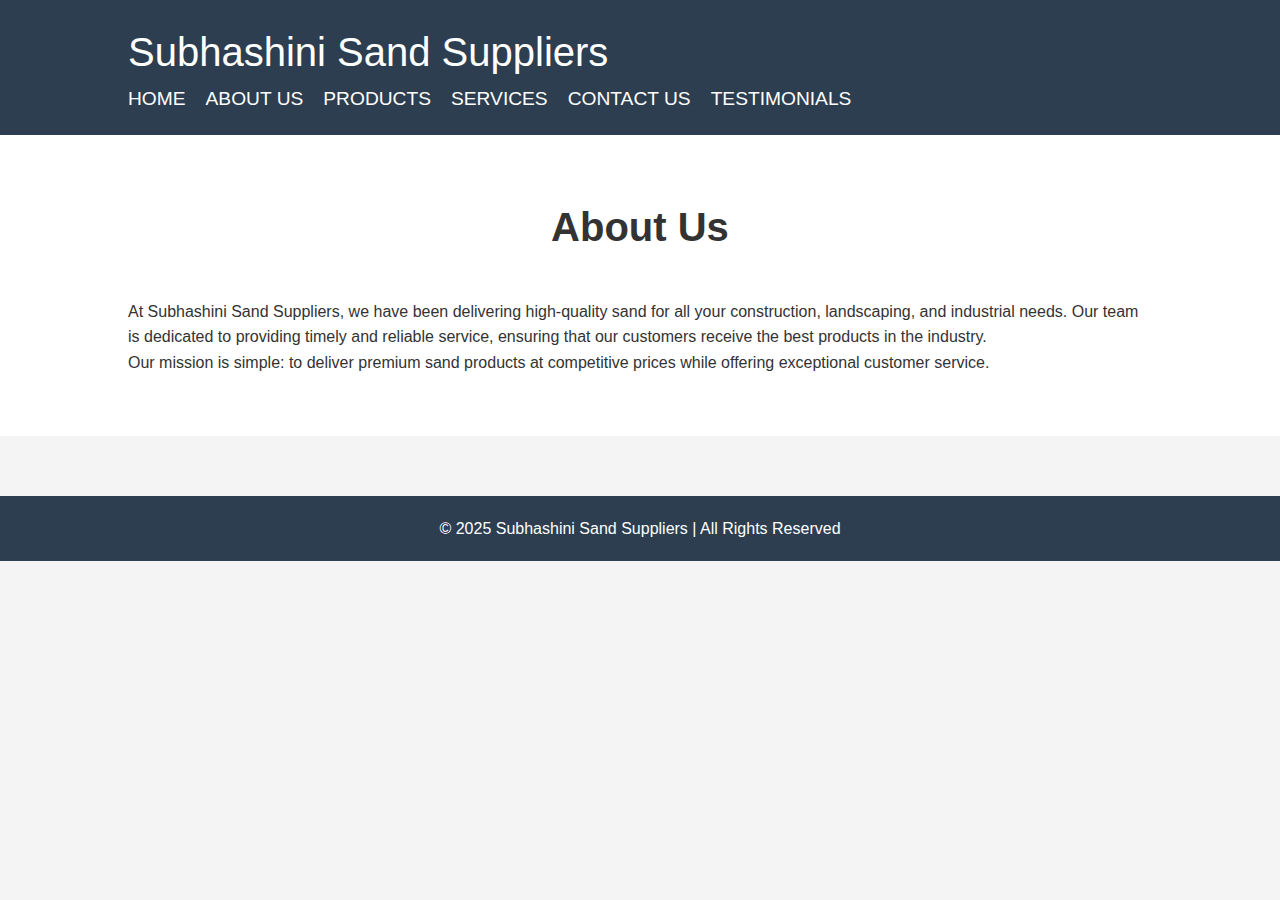
<file: subhashini sand supplier/about.html>
<!-- about.html - About Us Page -->
<!DOCTYPE html>
<html lang="en">
<head>
    <meta charset="UTF-8">
    <meta name="viewport" content="width=device-width, initial-scale=1.0">
    <meta name="description" content="Learn more about Subhashini Sand Suppliers and our mission.">
    <title>About Us | Subhashini Sand Suppliers</title>
    <link rel="stylesheet" href="style.css">
</head>
<body>

    <!-- Navigation Bar -->
    <header>
        <div class="container">
            <h1><a href="index.html">Subhashini Sand Suppliers</a></h1>
            <nav>
                <ul>
                    <li><a href="C:\Users\erlaa\Downloads\subhashini sand supplier\index.html">Home</a></li>
                    <li><a href="about.html">About Us</a></li>
                    <li><a href="product.html">Products</a></li>
                    <li><a href="service.html">Services</a></li>
                    <li><a href="contact.html">Contact Us</a></li>
                    <li><a href="Testimonial.html">Testimonials</a></li>
                </ul>
            </nav>
        </div>
    </header>

    <section class="section">
        <div class="container">
            <h2>About Us</h2>
            <p>At Subhashini Sand Suppliers, we have been delivering high-quality sand for all your construction, landscaping, and industrial needs. Our team is dedicated to providing timely and reliable service, ensuring that our customers receive the best products in the industry.</p>
            <p>Our mission is simple: to deliver premium sand products at competitive prices while offering exceptional customer service.</p>
        </div>
    </section>

    <!-- Footer -->
    <footer>
        <div class="container">
            <p>&copy; 2025 Subhashini Sand Suppliers | All Rights Reserved</p>
        </div>
    </footer>

</body>
</html>
</file>
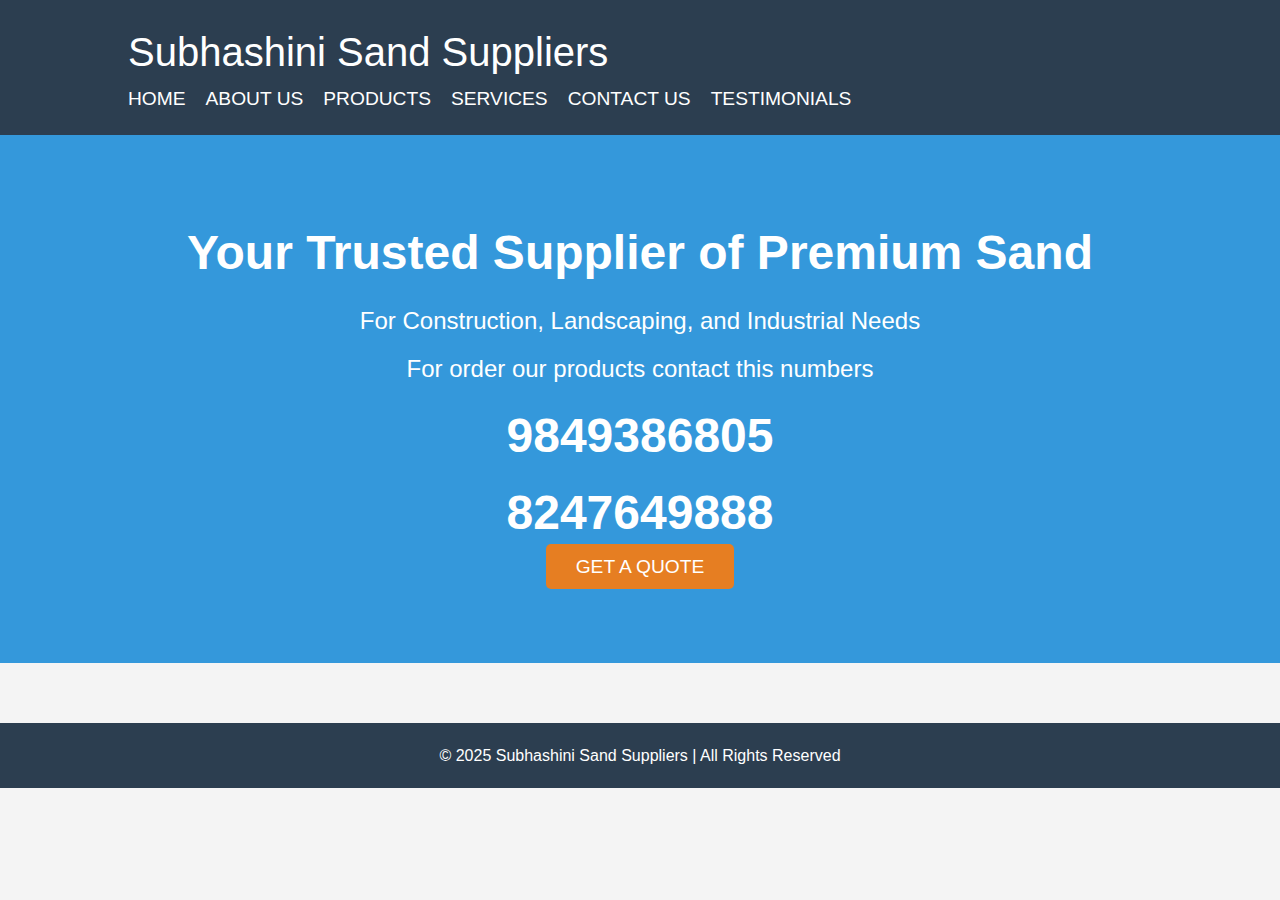
<file: subhashini sand supplier/contact.html>
<!-- contact.html - Contact Us Page -->
<!DOCTYPE html>
<html lang="en">
<head>
    <meta charset="UTF-8">
    <meta name="viewport" content="width=device-width, initial-scale=1.0">
    <meta name="description" content="Get in touch with Subhashini Sand Suppliers for inquiries or orders.">
    <title>Contact Us | Subhashini Sand Suppliers</title>
    <link rel="stylesheet" href="style.css">
</head>
<body>

    <!-- Navigation Bar -->
    <header>
        <div class="container">
            <h1><a href="index.html">Subhashini Sand Suppliers</a></h1>
            <nav>
                <ul>
                    <li><a href="index.html">Home</a></li>
                    <li><a href="about.html">About Us</a></li>
                    <li><a href="product.html">Products</a></li>
                    <li><a href="service.html">Services</a></li>
                    <li><a href="contact.html">Contact Us</a></li>
                    <li><a href="Testimonial.html">Testimonials</a></li>
                </ul>
            </nav>
        </div>
    </header>

   <section class="hero">
        <div class="container">
            <h2>Your Trusted Supplier of Premium Sand</h2>
            <p>For Construction, Landscaping, and Industrial Needs</p>
	    <p>For order our products contact this numbers</p>
	    <h2>9849386805</h2>
	    <h2>8247649888</h2>
            <a href="contact.html" class="cta-btn">Get a Quote</a>
        </div>
    </section>

    <!-- Footer -->
    <footer>
        <div class="container">
            <p>&copy; 2025 Subhashini Sand Suppliers | All Rights Reserved</p>
        </div>
    </footer>

</body>
</html>
</file>
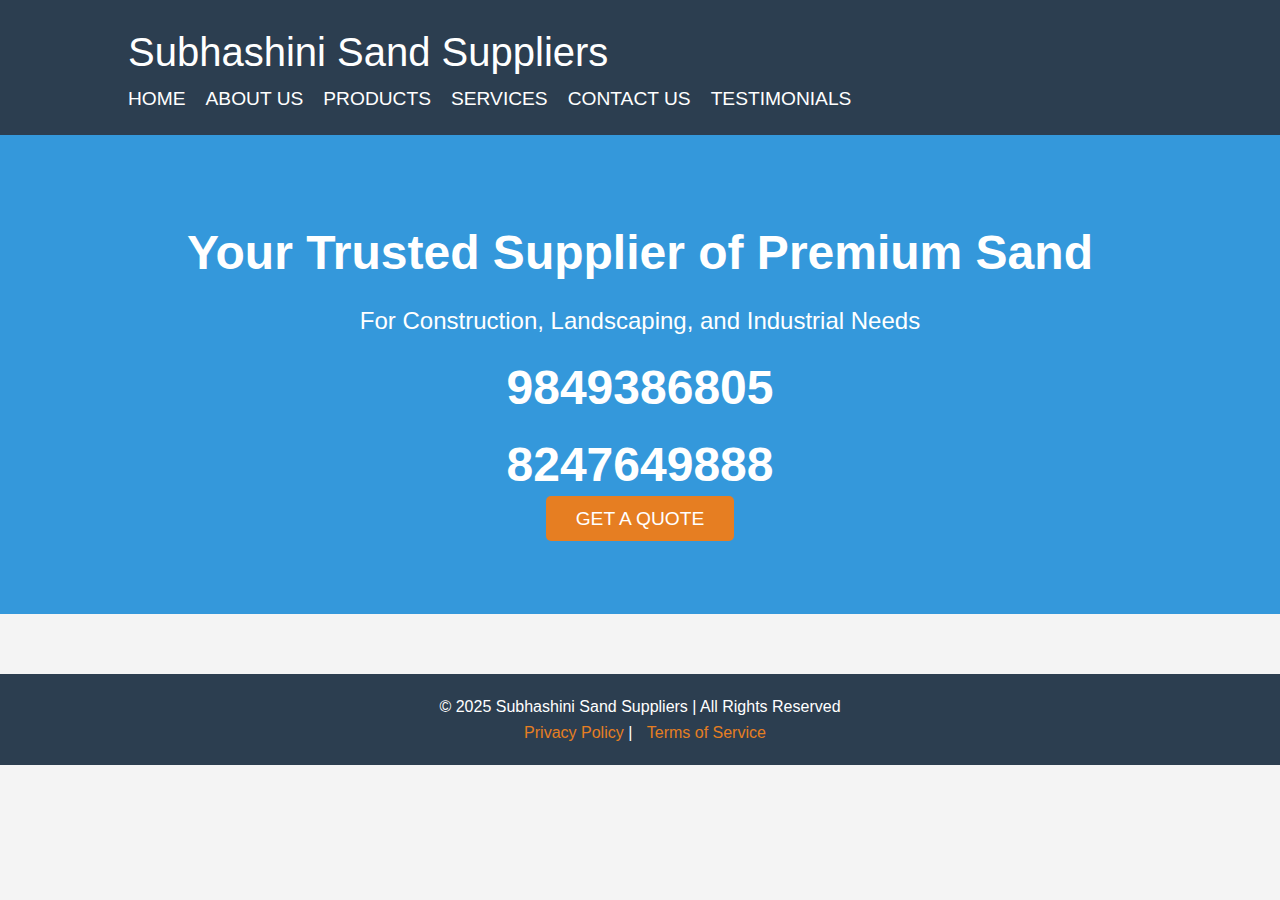
<file: subhashini sand supplier/home page.html>
<!-- index.html - Home Page -->
<!DOCTYPE html>
<html lang="en">
<head>
    <meta charset="UTF-8">
    <meta name="viewport" content="width=device-width, initial-scale=1.0">
    <meta name="description" content="Subhashini Sand Suppliers - Premium Sand for Construction & Landscaping">
    <meta name="keywords" content="sand suppliers, construction sand, landscaping sand, M-Sand, river sand">
    <meta name="author" content="Subhashini Sand Suppliers">
    <title>Subhashini Sand Suppliers</title>
    <link rel="stylesheet" href="style.css">
</head>
<body>

    <!-- Navigation Bar -->
    <header>
        <div class="container">
            <h1><a href="index.html">Subhashini Sand Suppliers</a></h1>
            <nav>
                <ul>
                    <li><a href="index.html">Home</a></li>
                    <li><a href="about.html">About Us</a></li>
                    <li><a href="product.html">Products</a></li>
                    <li><a href="service.html">Services</a></li>
                    <li><a href="contact.html">Contact Us</a></li>
                    <li><a href="Testimonial.html">Testimonials</a></li>
                </ul>
            </nav>
        </div>
    </header>

    <section class="hero">
        <div class="container">
            <h2>Your Trusted Supplier of Premium Sand</h2>
            <p>For Construction, Landscaping, and Industrial Needs</p>
	    <h2>9849386805</h2>
	    <h2>8247649888</h2>
            <a href="contact.html" class="cta-btn">Get a Quote</a>
        </div>
    </section>

    <!-- Footer -->
    <footer>
        <div class="container">
            <p>&copy; 2025 Subhashini Sand Suppliers | All Rights Reserved</p>
            <p><a href="privacy-policy.html">Privacy Policy</a> | <a href="terms-of-service.html">Terms of Service</a></p>
        </div>
    </footer>

</body>
</html>
</file>
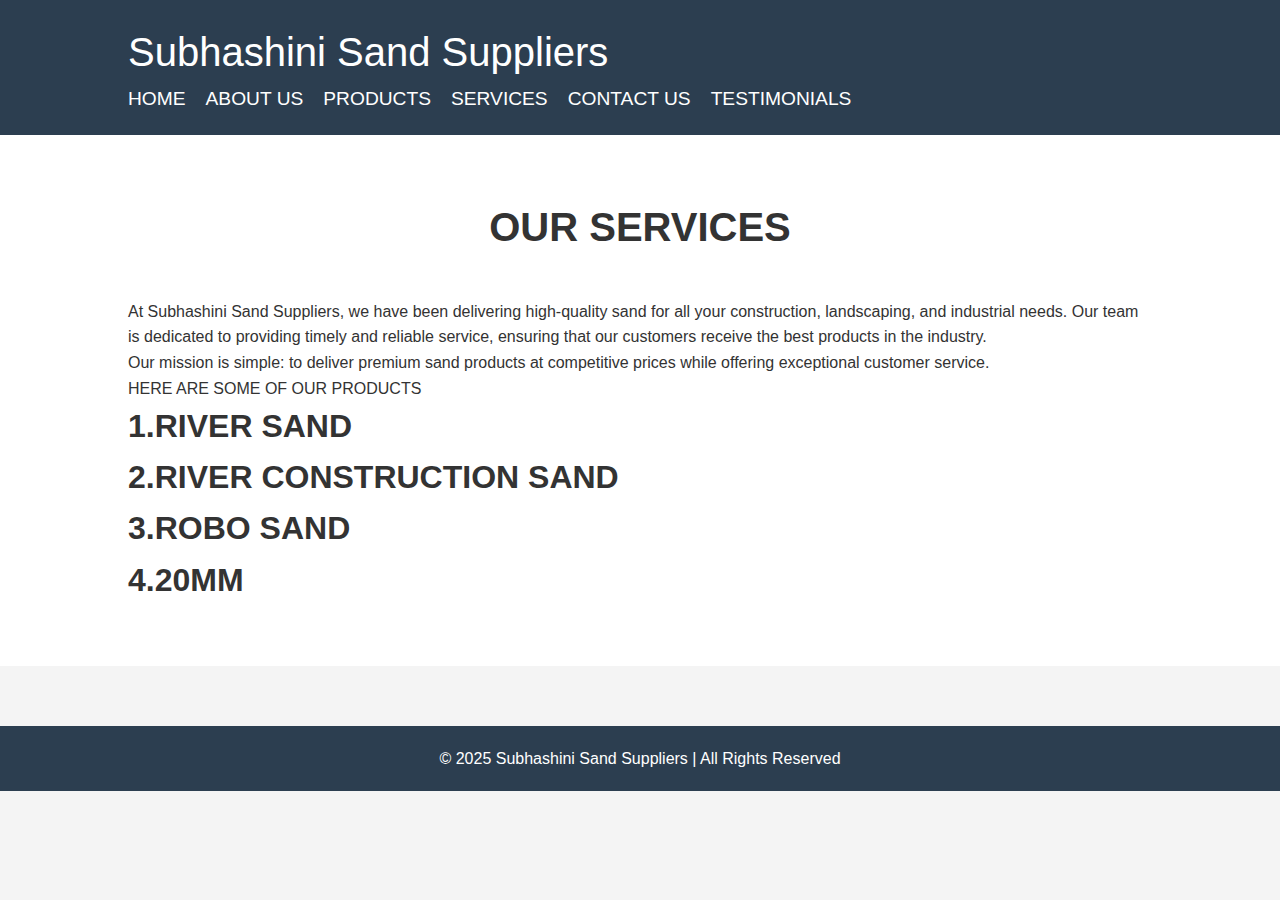
<file: subhashini sand supplier/service.html>
<!-- about.html - About Us Page -->
<!DOCTYPE html>
<html lang="en">
<head>
    <meta charset="UTF-8">
    <meta name="viewport" content="width=device-width, initial-scale=1.0">
    <meta name="description" content="Learn more about Subhashini Sand Suppliers and our mission.">
    <title>About Us | Subhashini Sand Suppliers</title>
    <link rel="stylesheet" href="style.css">
</head>
<body>

    <!-- Navigation Bar -->
    <header>
        <div class="container">
            <h1><a href="index.html">Subhashini Sand Suppliers</a></h1>
            <nav>
                <ul>
                    <li><a href="index.html">Home</a></li>
                    <li><a href="about.html">About Us</a></li>
                    <li><a href="product.html">Products</a></li>
                    <li><a href="service.html">Services</a></li>
                    <li><a href="contact.html">Contact Us</a></li>
                    <li><a href="Testimonial.html">Testimonials</a></li>
                </ul>
            </nav>
        </div>
    </header>

    <section class="section">
        <div class="container">
            <h2>OUR SERVICES</h2>
            <p>At Subhashini Sand Suppliers, we have been delivering high-quality sand for all your construction, landscaping, and industrial needs. Our team is dedicated to providing timely and reliable service, ensuring that our customers receive the best products in the industry.</p>
            <p>Our mission is simple: to deliver premium sand products at competitive prices while offering exceptional customer service.</p>
	    <p>HERE ARE SOME OF OUR PRODUCTS</p>
		<h1>1.RIVER SAND</h1>
		<h1>2.RIVER CONSTRUCTION SAND</h1>
		<h1>3.ROBO SAND</h1>
		<h1>4.20MM</h1>
        </div>
    </section>

    <!-- Footer -->
    <footer>
        <div class="container">
            <p>&copy; 2025 Subhashini Sand Suppliers | All Rights Reserved</p>
        </div>
    </footer>

</body>
</html>
</file>
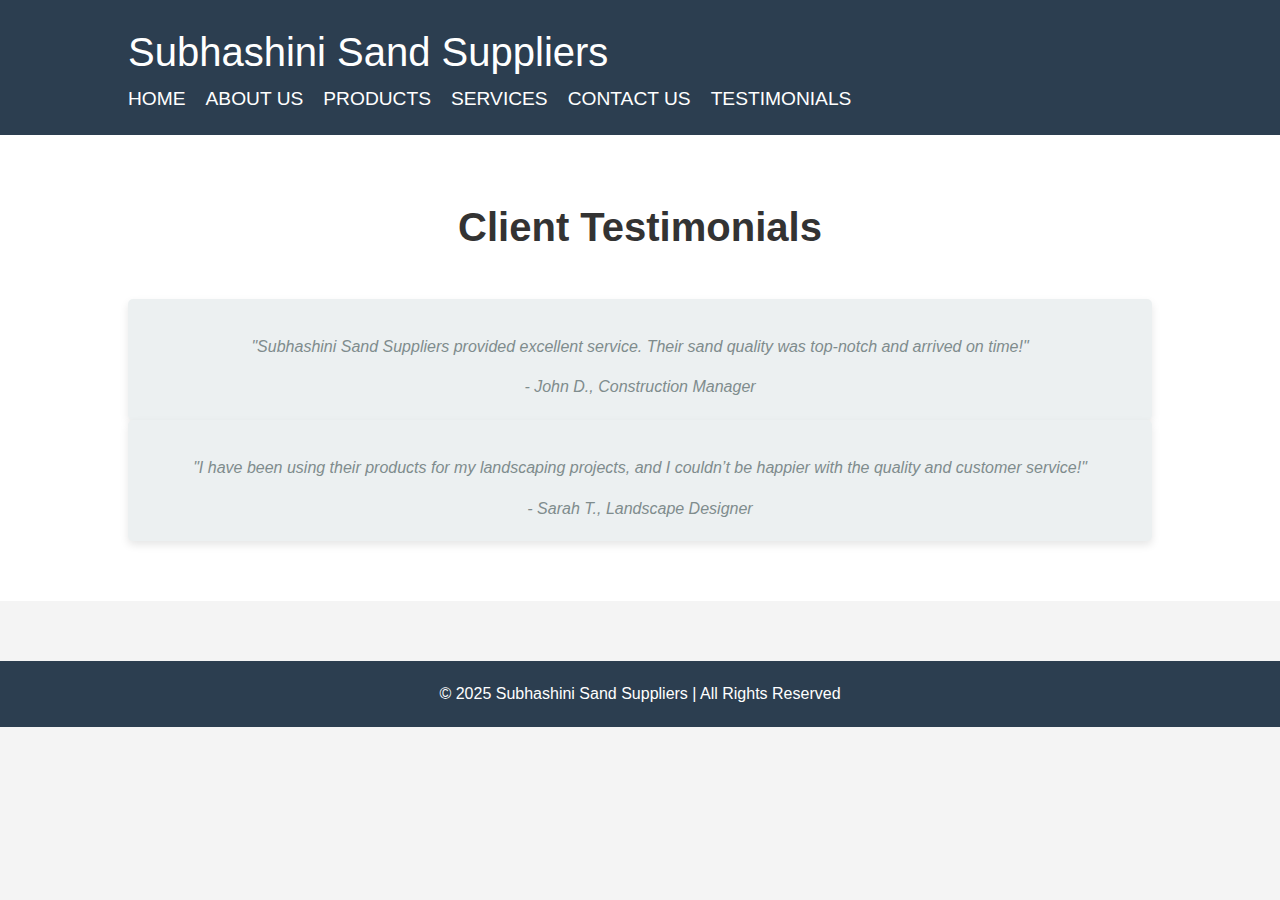
<file: subhashini sand supplier/Testimonial.html>
<!-- testimonials.html - Testimonials Page -->
<!DOCTYPE html>
<html lang="en">
<head>
    <meta charset="UTF-8">
    <meta name="viewport" content="width=device-width, initial-scale=1.0">
    <meta name="description" content="Read testimonials from our satisfied clients.">
    <title>Testimonials | Subhashini Sand Suppliers</title>
    <link rel="stylesheet" href="style.css">
</head>
<body>

    <!-- Navigation Bar -->
    <header>
        <div class="container">
            <h1><a href="index.html">Subhashini Sand Suppliers</a></h1>
            <nav>
                <ul>
                    <li><a href="index.html">Home</a></li>
                    <li><a href="about.html">About Us</a></li>
                    <li><a href="product.html">Products</a></li>
                    <li><a href="service.html">Services</a></li>
                    <li><a href="contact.html">Contact Us</a></li>
                    <li><a href="Testimonial.html">Testimonials</a></li>
                </ul>
            </nav>
        </div>
    </header>

    <section class="section">
        <div class="container">
            <h2>Client Testimonials</h2>
            <div class="testimonial">
                <p>"Subhashini Sand Suppliers provided excellent service. Their sand quality was top-notch and arrived on time!"</p>
                <p>- John D., Construction Manager</p>
            </div>
            <div class="testimonial">
                <p>"I have been using their products for my landscaping projects, and I couldn’t be happier with the quality and customer service!"</p>
                <p>- Sarah T., Landscape Designer</p>
            </div>
        </div>
    </section>

    <!-- Footer -->
    <footer>
        <div class="container">
            <p>&copy; 2025 Subhashini Sand Suppliers | All Rights Reserved</p>
        </div>
    </footer>

</body>
</html>
</file>
<file: subhashini sand supplier/style.css>
/* General Reset and Box Model */
* {
    margin: 0;
    padding: 0;
    box-sizing: border-box;
}

body {
    font-family: 'Roboto', sans-serif;
    line-height: 1.6;
    background-color: #f4f4f4;
    color: #333;
}

a {
    text-decoration: none;
    color: inherit;
}

/* Container */
.container {
    width: 80%;
    margin: 0 auto;
    max-width: 1200px;
}

/* Header & Navigation */
header {
    background-color: #2c3e50;
    color: white;
    padding: 20px 0;
}

header h1 {
    font-size: 2.5rem;
    font-weight: 500;
}

header nav ul {
    list-style: none;
    display: flex;
    justify-content: flex-start;
    gap: 20px;
}

header nav ul li a {
    font-size: 1.2rem;
    color: white;
    text-transform: uppercase;
    transition: color 0.3s ease;
}

header nav ul li a:hover {
    color: #e67e22;
}

/* Hero Section */
.hero {
    background: #3498db;
    color: white;
    text-align: center;
    padding: 80px 20px;
}

.hero h2 {
    font-size: 3rem;
    font-weight: bold;
}

.hero p {
    font-size: 1.5rem;
    margin: 10px 0;
}

.cta-btn {
    background-color: #e67e22;
    color: white;
    padding: 12px 30px;
    text-transform: uppercase;
    font-size: 1.2rem;
    border-radius: 5px;
    transition: background-color 0.3s ease;
}

.cta-btn:hover {
    background-color: #d35400;
}

/* Sections */
.section {
    padding: 60px 0;
    background-color: #fff;
}

.section h2 {
    font-size: 2.5rem;
    font-weight: 600;
    text-align: center;
    margin-bottom: 40px;
}

.section ul,
.product-list {
    list-style: none;
    padding: 0;
}

.product-list {
    display: grid;
    grid-template-columns: repeat(4, 1fr);
    gap: 30px;
}

.row__content > #grid__column{
        grid-template-columns: repeat(3, 1fr);
        margin: 0 auto;
    }

.item-image{
  width: 100%;
  height: 10rem;
}

.product,
.testimonial {
    background-color: #ecf0f1;
    padding: 20px;
    border-radius: 5px;
    box-shadow: 0 4px 8px rgba(0, 0, 0, 0.1);
}


.product h3,
.testimonial p {
    font-size: 1.2rem;
}

.product p,
.testimonial p {
    margin-top: 10px;
    font-size: 1rem;
    color: #7f8c8d;
}

.testimonial p {
    font-style: italic;
    margin-top: 15px;
}

.product-list .product,
.testimonial {
    text-align: center;
}

/* Contact Form */
form {
    display: flex;
    flex-direction: column;
    gap: 20px;
}

label {
    font-size: 1.1rem;
    font-weight: 500;
}

input,
textarea {
    padding: 10px;
    font-size: 1rem;
    border: 2px solid #ccc;
    border-radius: 5px;
    background-color: #f9f9f9;
    transition: border-color 0.3s ease;
}

input:focus,
textarea:focus {
    border-color: #3498db;
    outline: none;
}

textarea {
    resize: vertical;
    height: 150px;
}

button[type="submit"] {
    background-color: #e67e22;
    color: white;
    padding: 12px 30px;
    font-size: 1.2rem;
    border-radius: 5px;
    border: none;
    cursor: pointer;
    transition: background-color 0.3s ease;
}

button[type="submit"]:hover {
    background-color: #d35400;
}

/* Footer */
footer {
    background-color: #2c3e50;
    color: white;
    text-align: center;
    padding: 20px 0;
    margin-top: 60px;
}

footer p {
    font-size: 1rem;
}

footer a {
    color: #e67e22;
    margin-left: 10px;
}

footer a:hover {
    text-decoration: underline;
}

/* Responsive Design */
@media screen and (max-width: 768px) {
    .container {
        width: 90%;
    }

    header nav ul {
        flex-direction: column;
        align-items: center;
    }

    .product-list {
        grid-template-columns: repeat(2, 1fr);
    }

    .hero h2 {
        font-size: 2.5rem;
    }

    .cta-btn {
        padding: 10px 25px;
        font-size: 1rem;
    }
}

@media screen and (max-width: 480px) {
    .hero h2 {
        font-size: 2rem;
    }

    header h1 {
        font-size: 2rem;
    }

    header nav ul {
        flex-direction: column;
        align-items: center;
    }

    .product-list {
        grid-template-columns: 1fr;
    }
}
</file>
